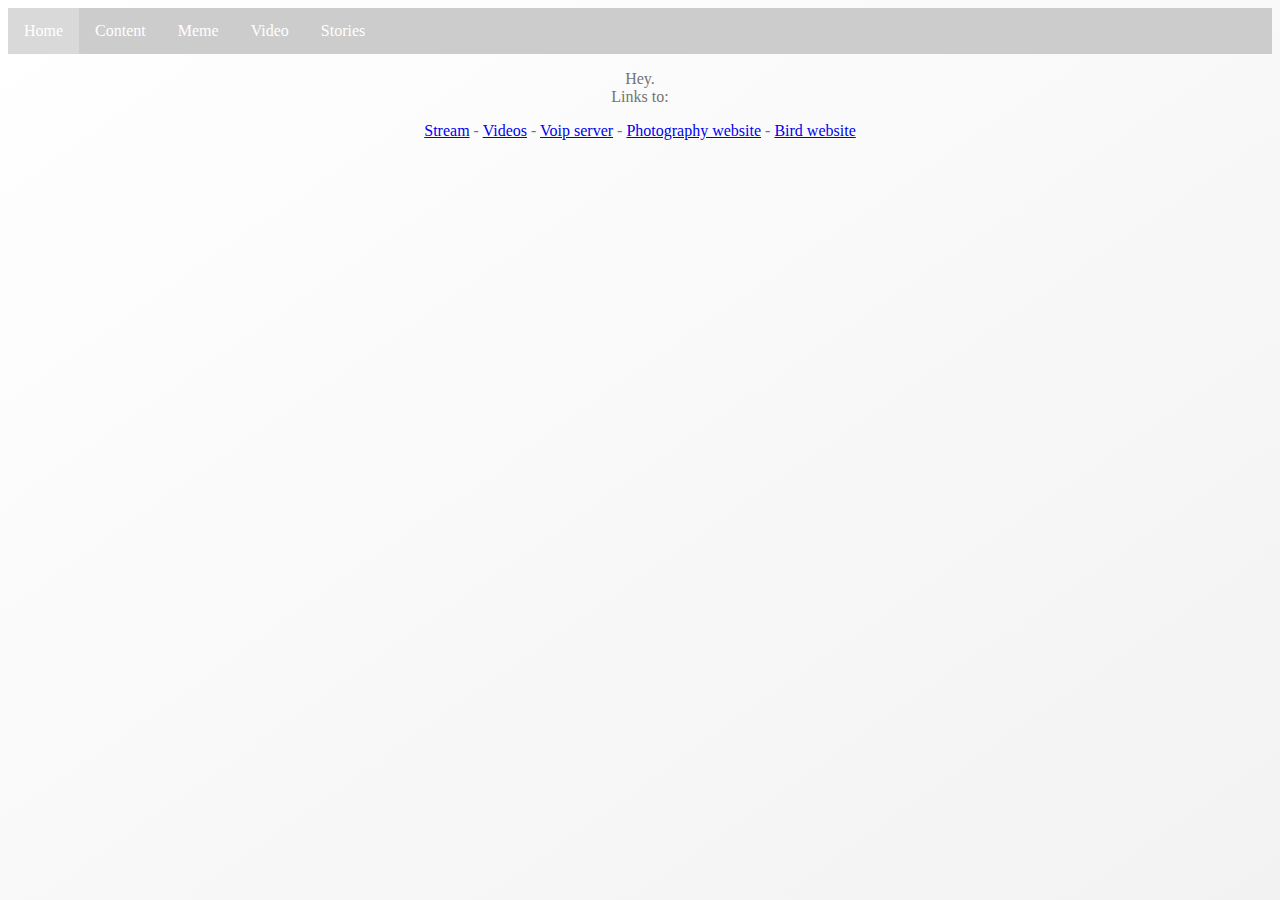
<file: index.html>
<html>
<html lang="en-US">

	<head>
		<link rel="icon" type="image/png" href="https://avatars1.githubusercontent.com/u/17131426?s=460&v=4">
		<link rel="stylesheet" type="text/css" href="mystyle.css">
			<title>Nisse site</title>
	</head>
	
	<body>
		<ul>
			<li><a class="active" href="index.html">Home</a></li>
			<li><a href="content.html">Content</a></li>
			<li><a href="meme.html">Meme</a></li>
			<li><a href="video.html">Video</a></li>
			<li><a href="stories.html">Stories</a></li>
			</ul>
				<p align="center">Hey.<br>

				Links to:</p> 
					<p align="center"><a href="https://Twitch.tv/nis5e" target="_blank" rel="noopener noreferrer">Stream</a> - 
					<a href="https://Youtube.com/c/NisseYT" target="_blank" rel="noopener noreferrer">Videos</a> - 
					<a href="https://discord.gg/p5sCHmy" target="_blank" rel="noopener noreferrer">Voip server</a> -
					<a href="https://Instagram.com/nis5e" target="_blank" rel="noopener noreferrer">Photography website</a> - 
					<a href="https://Twitter.com/nis5e" target="_blank" rel="noopener noreferrer">Bird website</a>
				 </p>
	</body>
</html>
</file>
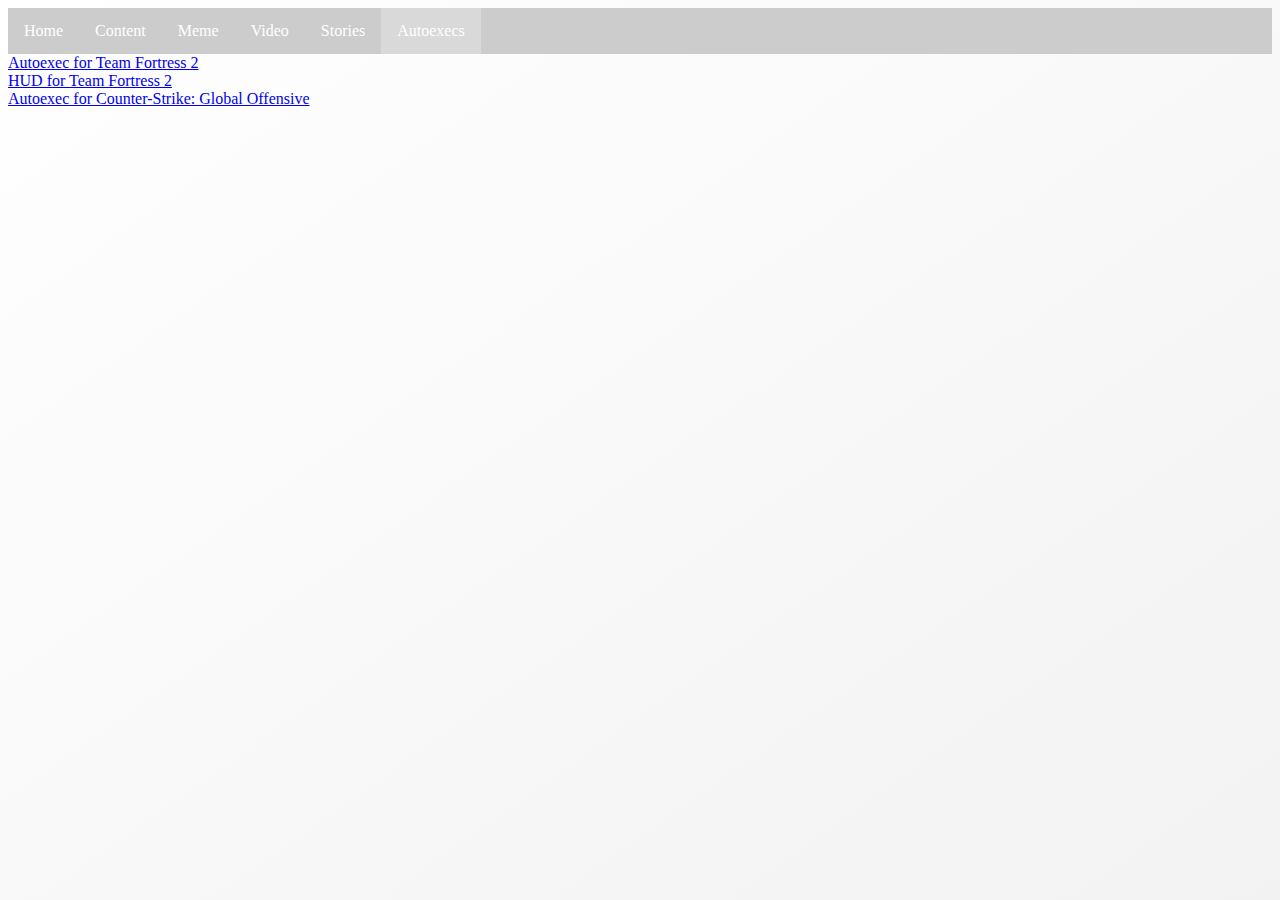
<file: autoexecs.html>
<html>
<html lang="en-US">

	<head>
		<link rel="icon" type="image/png" href="https://avatars1.githubusercontent.com/u/17131426?s=460&v=4">
		<link rel="stylesheet" type="text/css" href="mystyle.css">
			<title>Nisse site</title>
	</head>
	
	<body>
		<ul>
			<li><a href="index.html">Home</a></li>
			<li><a href="content.html">Content</a></li>
			<li><a href="meme.html">Meme</a></li>
			<li><a href="video.html">Video</a></li>
			<li><a href="stories.html">Stories</a></li>
      <li><a class="active" href="autoexecs.md">Autoexecs</a></li>
			</ul>
        <a href="https://pastebin.com/fQHV6pDy" target="_blank" rel="noopener noreferrer">Autoexec for Team Fortress 2</a> <br>
        <a href="https://toonhud.com/user/nisse/theme/3WPBX0VY/" target="_blank" rel="noopener noreferrer">HUD for Team Fortress 2</a> <br>
        <a href="https://pastebin.com/8xBfEHWS" target="_blank" rel="noopener noreferrer">Autoexec for Counter-Strike: Global Offensive</a> <br>
	</body>
</html>
</file>
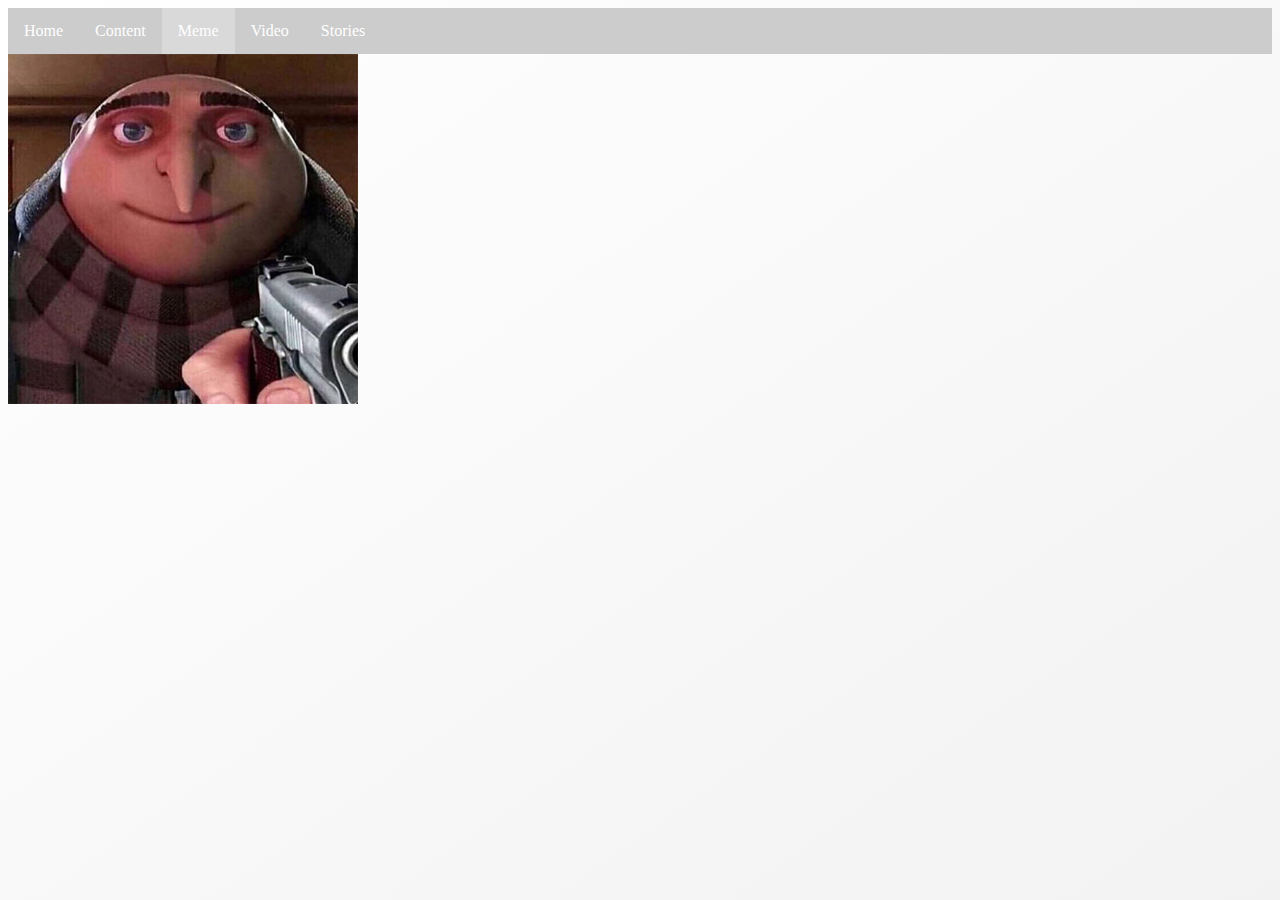
<file: meme.html>
<html>
<html>	
	<head>
		<link rel="stylesheet" type="text/css" href="mystyle.css">
			<title>Nisse's site</title>
	</head>
		<body>
		<ul>
			<li><a href="index.html">Home</a></li>
			<li><a href="content.html">Content</a></li>
			<li><a class="active" href="meme.html">Meme</a></li>
			<li><a href="video.html">Video</a></li>
			<li><a href="stories.html">Stories</a></li>
			</ul>
			
			<img align="center" src="grumeme.jpg"
			alt="An image of Anton Chigurgh taking you out."
			style="width:350px;height:350px;">
	</body>
</html>
</file>
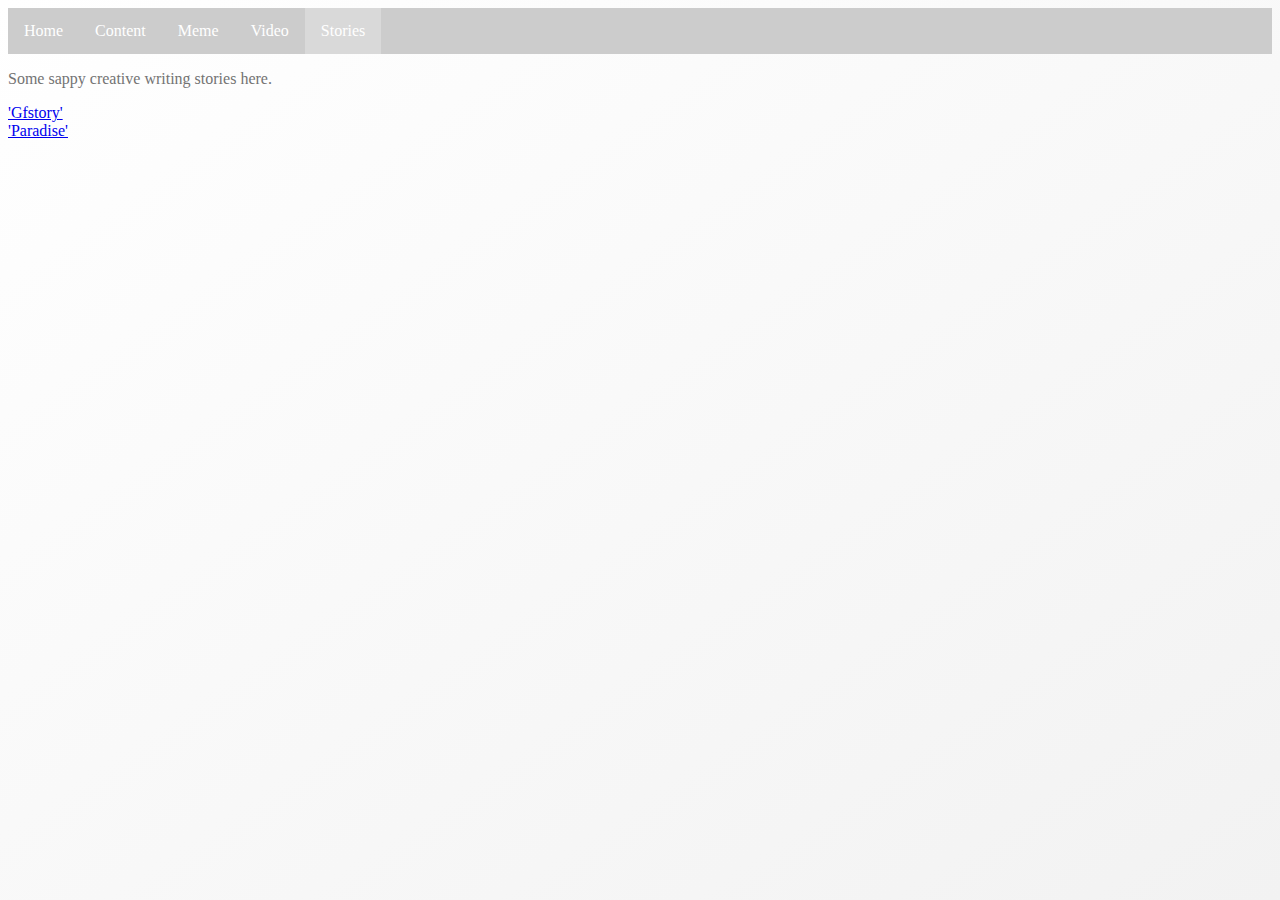
<file: stories.html>
<html>
<html>	
	<head>
		<link rel="stylesheet" type="text/css" href="mystyle.css">
			<title>Nisse's site</title>
	</head>
		<body>
		<ul>
			<li><a href="index.html">Home</a></li>
			<li><a href="content.html">Content</a></li>
			<li><a href="meme.html">Meme</a></li>
			<li><a href="video.html">Video</a></li>
			<li><a class="active" href="stories.html">Stories</a></li>
		</ul>
			
			<p>Some sappy creative writing stories here.</p>
			<a href="https://pastebin.com/CLQJwasK" target="_blank" rel="noopener noreferrer">'Gfstory'</a> <br>
			<a href="https://pastebin.com/uPsHGbht" target="_blank" rel="noopener noreferrer">'Paradise'</a>
	</body>
</html>
</file>
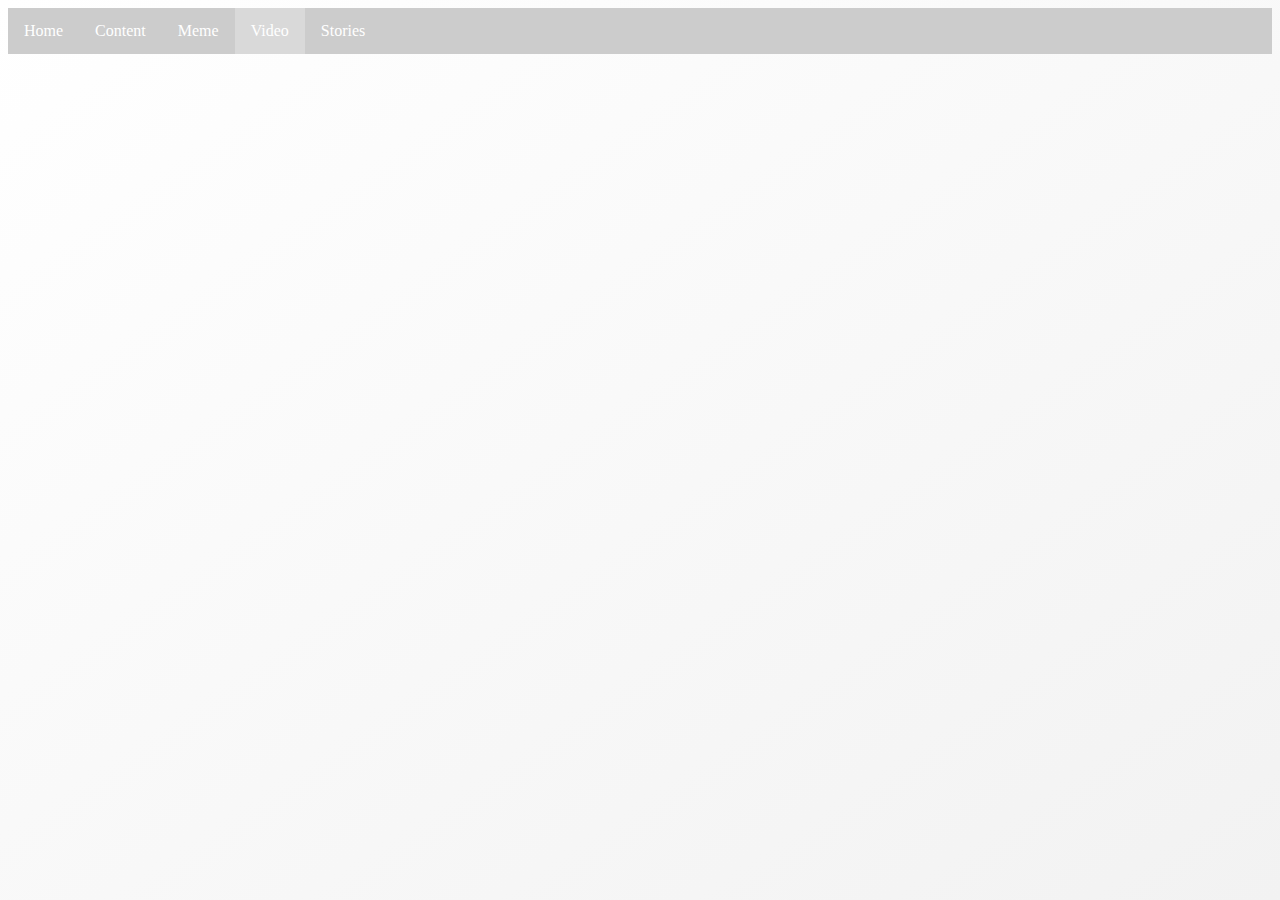
<file: video.html>
<html>
<html>
	<head>
		<link rel="stylesheet" type="text/css" href="mystyle.css">
			<title>Nisse's site</title>
	</head>
	<body>
		<ul>
			<li><a href="index.html">Home</a></li>
			<li><a href="content.html">Content</a></li>
			<li><a href="meme.html">Meme</a></li>
			<li><a class="active" href="video.html">Video</a></li>
			<li><a href="stories.html">Stories</a></li>
			</ul>
		
				<iframe width="560" height="315" src="https://www.youtube-nocookie.com/embed/VVKlw5fq83M" frameborder="0" allow="accelerometer; autoplay; encrypted-media; gyroscope; picture-in-picture" allowfullscreen>//
				<video class="center" src="https://www.youtube-nocookie.com/embed/VVKlw5fq83M" width="600">⁪</video>
				</iframe>
			
	</body>
</html>
</file>
<file: mystyle.css>
body {
	background-color: #ffffff;
}

body {
  background-image: linear-gradient(to bottom right, #ffffff, #f2f2f2);
}

h1 {
	color: #737373;
}

h2 {
	color: #737373;
}

h3 {
	color: #737373;
}

h4 {
	color: #737373;
}

p {
	color: #737373;
}

ol {
	color: #737373;
}





ul {
  list-style-type: none;
  margin: 0;
  padding: 0;
  overflow: hidden;
  background-color: #cccccc;
}
li {
  float: left;
}
li a {
display: block;
  color: white;
  text-align: center;
  padding: 14px 16px;
  text-decoration: none;
}
li a:hover:not(.active) {
  background-color: #bfbfbf;
}
.active {
  background-color: #d9d9d9;
}
</file>
